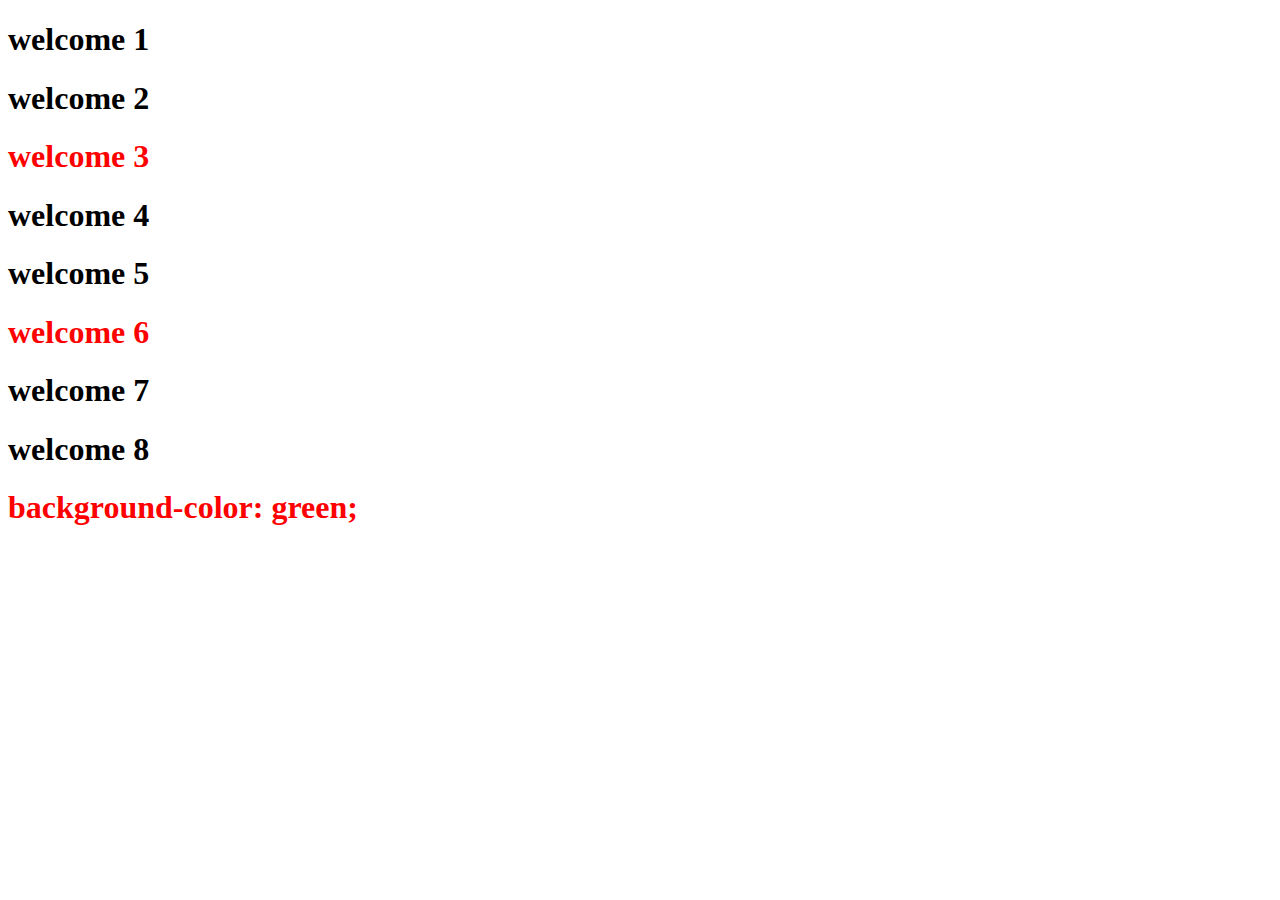
<file: selector.html>
<!DOCTYPE html>
<html lang="en">
<head>
    <meta charset="UTF-8">
    <meta name="viewport" content="width=device-width, initial-scale=1.0">
    <title>Selector</title>
    <link rel="stylesheet" href="css/selector.css">
</head>
<body>
    
    <h1>welcome 1</h1>
    <h1>welcome 2</h1> 
    <h1>welcome 3</h1> 
    <h1>welcome 4</h1>

    <h1>welcome 5</h1>
    <h1>welcome 6</h1> 
    <h1>welcome 7</h1> 
    <h1>welcome 8</h1>
    <h1>  background-color: green; </h1>


</body>
</html>
</file>
<file: css/selector.css>
/* 
h1:nth-child(odd){
    color: green;
} */


h1:nth-child(3n){
    color: red;
}
</file>
